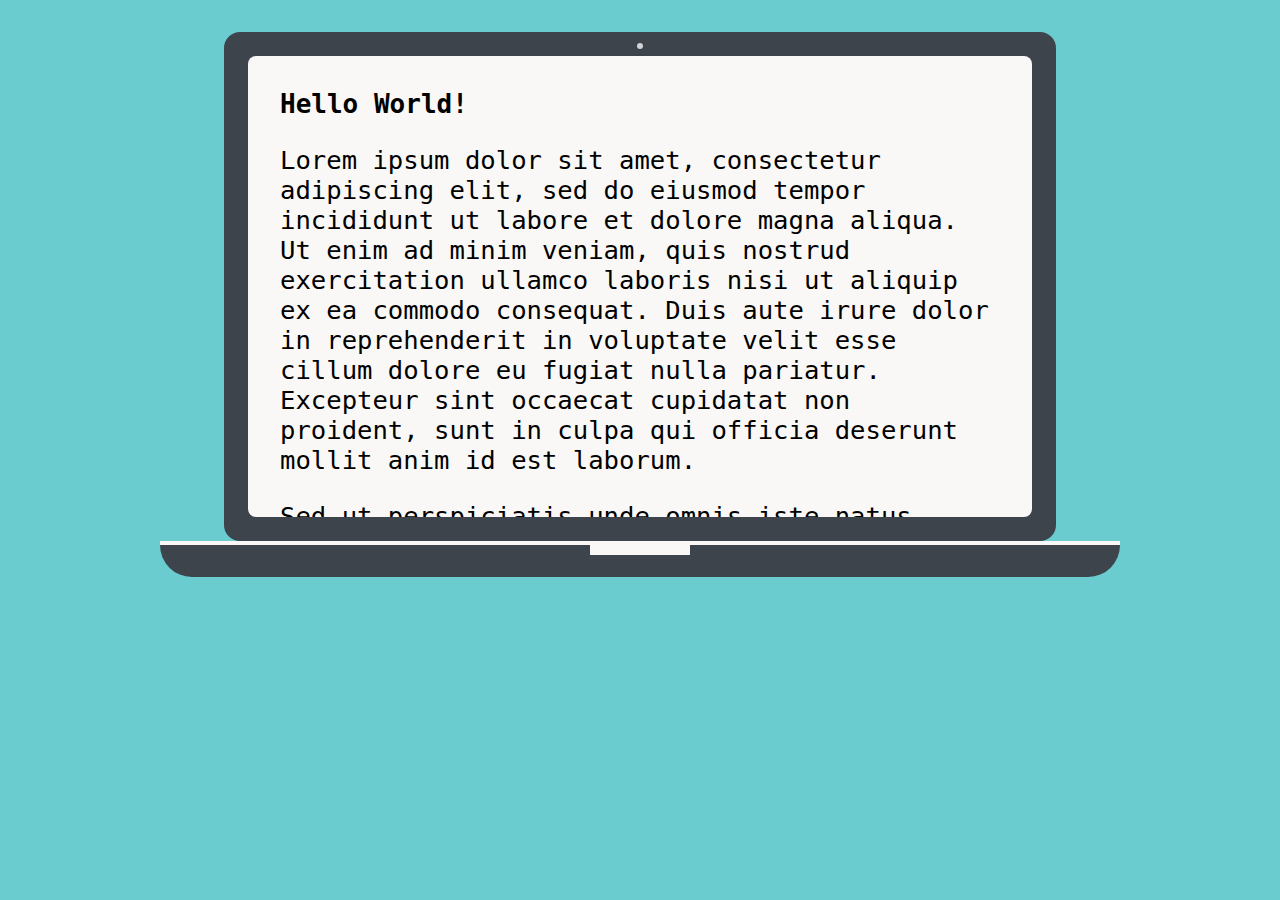
<file: laptop/index.html>
<!DOCTYPE html>
<html>
    <head>
        <meta charset="utf-8">
        <title></title>
        <link rel="stylesheet" href="style.css">
    </head>
    <body>
        <div class="device">
            <div class="device__display">
                <div class="device__screen">
                    <h1>Hello World!</h1>
                    <p>Lorem ipsum dolor sit amet, consectetur adipiscing elit, sed do eiusmod tempor incididunt ut labore et dolore magna aliqua. Ut enim ad minim veniam, quis nostrud exercitation ullamco laboris nisi ut aliquip ex ea commodo consequat. Duis aute irure dolor in reprehenderit in voluptate velit esse cillum dolore eu fugiat nulla pariatur. Excepteur sint occaecat cupidatat non proident, sunt in culpa qui officia deserunt mollit anim id est laborum.</p>
                    <p>Sed ut perspiciatis unde omnis iste natus error sit voluptatem accusantium doloremque laudantium, totam rem aperiam, eaque ipsa quae ab illo inventore veritatis et quasi architecto beatae vitae dicta sunt explicabo. Nemo enim ipsam voluptatem quia voluptas sit aspernatur aut odit aut fugit, sed quia.</p>
                </div>
            </div>
            <div class="device__keyboard">

            </div>
        </div>
    </body>
</html>
</file>
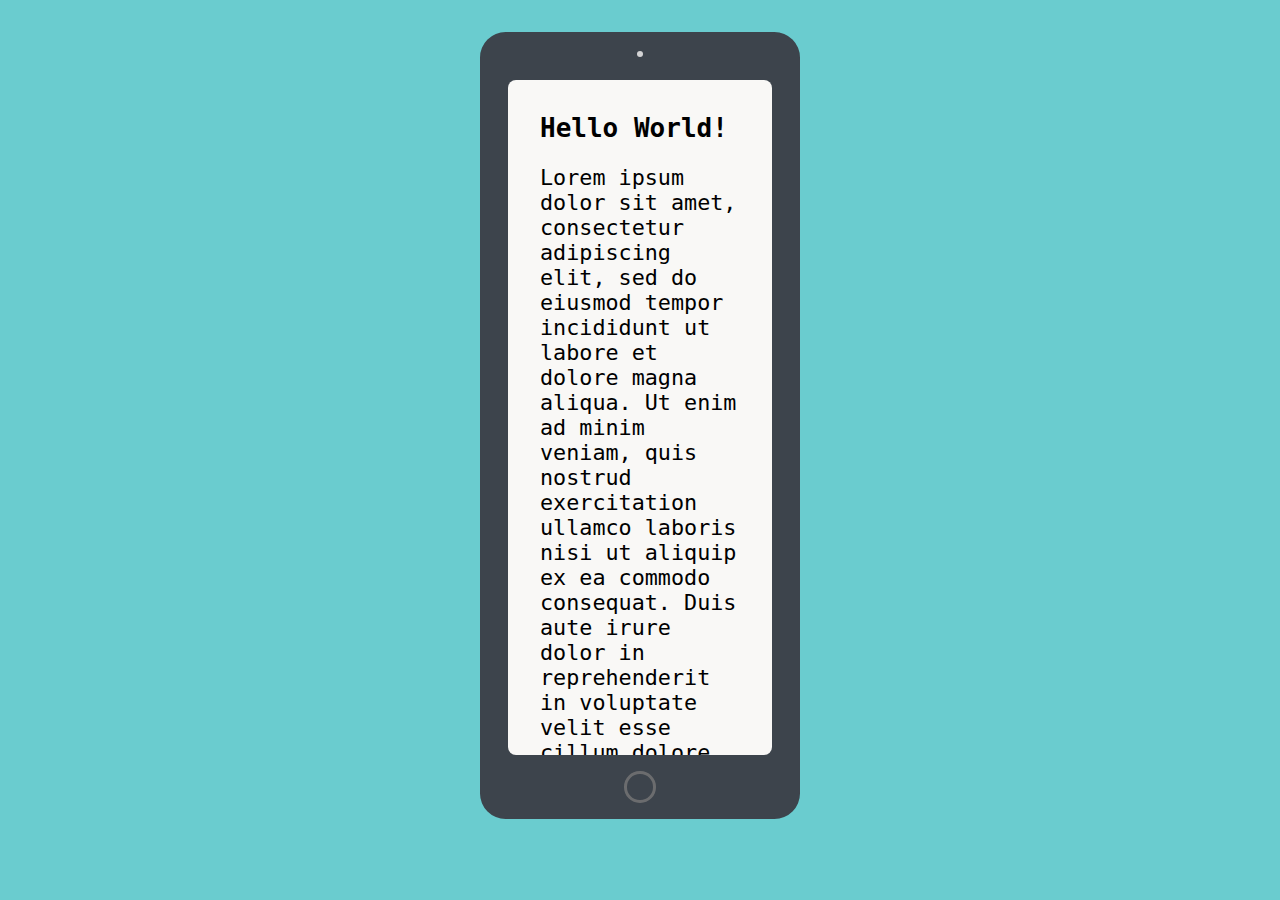
<file: phone/index.html>
<!DOCTYPE html>
<html>
    <head>
        <meta charset="utf-8">
        <title>TABLET PORTRAIT</title>
        <link rel="stylesheet" href="style.css">
    </head>
    <body>
        <div class="device">
            <div class="device__display">
                <div class="device__screen">
                    <h1>Hello World!</h1>
                    <p>Lorem ipsum dolor sit amet, consectetur adipiscing elit, sed do eiusmod tempor incididunt ut labore et dolore magna aliqua. Ut enim ad minim veniam, quis nostrud exercitation ullamco laboris nisi ut aliquip ex ea commodo consequat. Duis aute irure dolor in reprehenderit in voluptate velit esse cillum dolore eu fugiat nulla pariatur. Excepteur sint occaecat cupidatat non proident, sunt in culpa qui officia deserunt mollit anim id est laborum.</p>
                    <p>Sed ut perspiciatis unde omnis iste natus error sit voluptatem accusantium doloremque laudantium, totam rem aperiam, eaque ipsa quae ab illo inventore veritatis et quasi architecto beatae vitae dicta sunt explicabo. Nemo enim ipsam voluptatem quia voluptas sit aspernatur aut odit aut fugit, sed quia.</p>
                </div>
            </div>
            <div class="device__keyboard">

            </div>
        </div>
    </body>
</html>
</file>
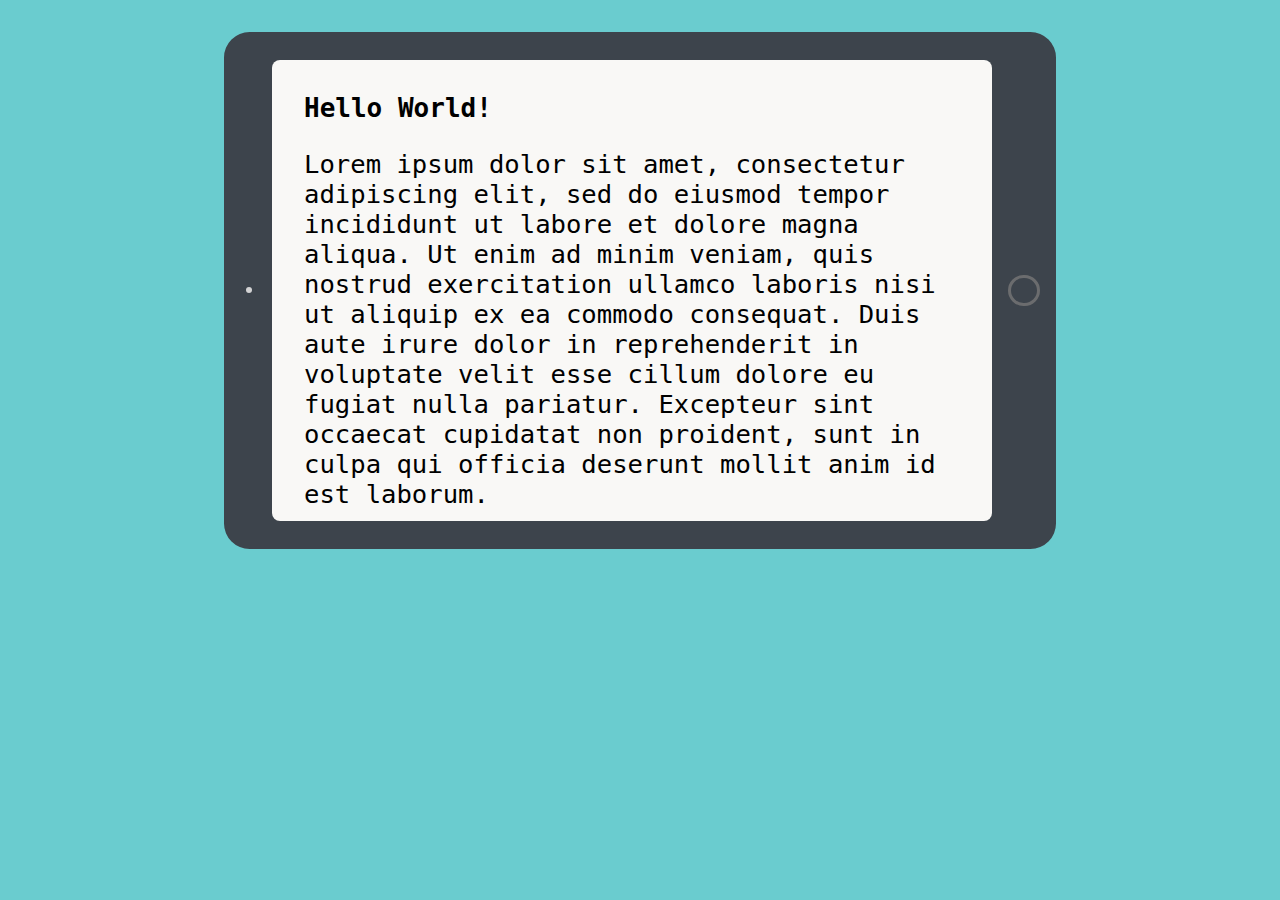
<file: tablet-landscape/index.html>
<!DOCTYPE html>
<html>
    <head>
        <meta charset="utf-8">
        <title>TABLET LANDSCAPE</title>
        <link rel="stylesheet" href="style.css">
    </head>
    <body>
        <div class="device">
            <div class="device__display">
                <div class="device__screen">
                    <h1>Hello World!</h1>
                    <p>Lorem ipsum dolor sit amet, consectetur adipiscing elit, sed do eiusmod tempor incididunt ut labore et dolore magna aliqua. Ut enim ad minim veniam, quis nostrud exercitation ullamco laboris nisi ut aliquip ex ea commodo consequat. Duis aute irure dolor in reprehenderit in voluptate velit esse cillum dolore eu fugiat nulla pariatur. Excepteur sint occaecat cupidatat non proident, sunt in culpa qui officia deserunt mollit anim id est laborum.</p>
                    <p>Sed ut perspiciatis unde omnis iste natus error sit voluptatem accusantium doloremque laudantium, totam rem aperiam, eaque ipsa quae ab illo inventore veritatis et quasi architecto beatae vitae dicta sunt explicabo. Nemo enim ipsam voluptatem quia voluptas sit aspernatur aut odit aut fugit, sed quia.</p>
                </div>
            </div>
            <div class="device__keyboard">

            </div>
        </div>
    </body>
</html>
</file>
<file: laptop/style.css>
body{
    background: #6acccf;
}
*{
    box-sizing: border-box;
}
body{
    --device-dark: #3d444c;
    --screen: #f9f8f6;
}

/*FONTS*/
.device p{
    font-size: 2vw;
}
/* // END FONTS*/

.device__display{
    margin: 2rem auto 0;
    width: 65vw;
    border: 1.5rem solid var(--device-dark);
    border-radius: 1rem;
    background: var(--device-dark);
    position: relative;
}
.device__display:before{

}
.device__screen{
    background: var(--screen);
    padding: 1rem 2rem;
    border-radius: 0.5rem;
    height: 36vw;
    max-height: 36vw;
    overflow: scroll;
    font-family: monospace;
    /*min-height: 70vh;*/
}

.device__keyboard{
    margin: 0 auto;
    max-width: 75vw;
    background: var(--device-dark);
    padding: 1rem;
    border-top: 0.3rem solid var(--screen);
    border-radius: 0 0 2rem 2rem;
    position: relative;
}
.device__keyboard:after,.device__display:before{
    content: ' ';
    position: absolute;
    width: 100px;
    background: var(--screen);
    height: 10px;
    top: 0;
    left: 0;
    right: 0;
    margin: 0 auto;
}

.device__display:before{
    top: -0.8rem;
    width: 6px;
    height: 6px;
    border-radius: 50%;
    opacity: 0.8;
}
</file>
<file: phone/style.css>
body{
    background: #6acccf;
}
*{
    box-sizing: border-box;
}
body{
    --device-dark: #3d444c;
    --screen: #f9f8f6;
}

/*FONTS*/
.device p{
    font-size: 1.7vw;
}
/* // END FONTS*/

.device__display{
    margin: 2rem auto 0;
    width: 25vw;
    border: 1.8rem solid var(--device-dark);
    border-radius: 1.6rem;
    background: var(--device-dark);
    position: relative;
    border-bottom: 4rem solid var(--device-dark);
    border-top: 3rem solid var(--device-dark);
}
.device__display:before{

}
.device__screen{
    background: var(--screen);
    padding: 1rem 2rem;
    border-radius: 0.5rem;
    height: 75vh;

    overflow: scroll;
    font-family: monospace;
    /*min-height: 70vh;*/
}

.device__keyboard{
    height: 0;
    opacity: 0;
}
.device__display:before,.device__display:after{
    /*FACE CAMERA*/
    content: ' ';
    position: absolute;
    background: var(--screen);
    top: -1.8rem;
    left: 0;
    right: 0; /*bottom*/
    margin:  0 auto;

    width: 6px;
    height: 6px;
    border-radius: 50%;
    opacity: 0.8;
}
.device__display:after{
    /*HOME BUTTON*/
    top: auto;
    bottom: -3rem;
    width: 1.6rem;
    height: 1.6rem;
    background: var(--device-dark);
    border: 3px solid #777;
}
</file>
<file: tablet-landscape/style.css>
body{
    background: #6acccf;
}
*{
    box-sizing: border-box;
}
body{
    --device-dark: #3d444c;
    --screen: #f9f8f6;
}

/*FONTS*/
.device p{
    font-size: 2vw;
}
/* // END FONTS*/

.device__display{
    margin: 2rem auto 0;
    width: 65vw;
    border: 1.8rem solid var(--device-dark);
    border-radius: 1.6rem;
    background: var(--device-dark);
    position: relative;
    border-right: 4rem solid var(--device-dark);
    border-left: 3rem solid var(--device-dark);
}
.device__display:before{

}
.device__screen{
    background: var(--screen);
    padding: 1rem 2rem;
    border-radius: 0.5rem;
    height: 36vw;
    max-height: 36vw;
    overflow: scroll;
    font-family: monospace;
    /*min-height: 70vh;*/
}

.device__keyboard{
    height: 0;
    opacity: 0;
}
.device__display:before,.device__display:after{
    /*FACE CAMERA*/
    content: ' ';
    position: absolute;
    background: var(--screen);
    top: 0;
    left: 0;
    bottom: 0; /*bottom*/
    margin: auto 0;
    /* =TABLET LANDSCAPE SPECIFIC= */
    left: -1.6rem;
    width: 6px;
    height: 6px;
    border-radius: 50%;
    opacity: 0.8;
}
.device__display:after{
    /*HOME BUTTON*/
    right: -3rem;
    left: auto;
    width: 1.6rem;
    height: 1.6rem;
    background: var(--device-dark);
    border: 3px solid #777;
}
</file>
